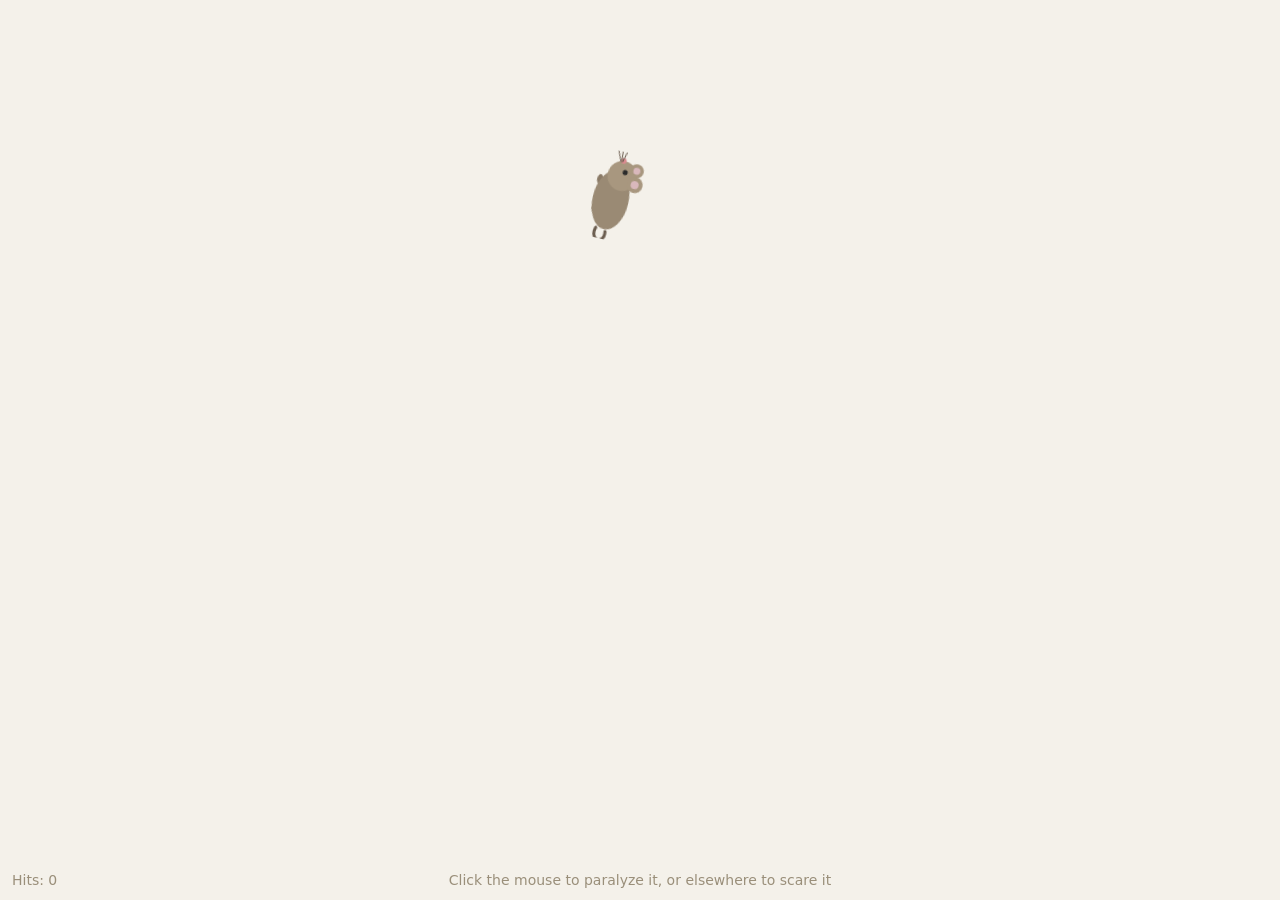
<file: jiji/index.html>
<!DOCTYPE html>
<html lang="en">
<head>
<meta charset="UTF-8">
<meta name="viewport" content="width=device-width, initial-scale=1.0">
<title>Running Mouse</title>
<style>
  html, body {
    margin: 0;
    padding: 0;
    width: 100%;
    height: 100%;
    overflow: hidden;
    background: #f4f1ea;
    cursor: crosshair;
  }
  #stage {
    position: fixed;
    inset: 0;
  }
  #mouse {
    position: absolute;
    top: 0;
    left: 0;
    width: 90px;
    height: 54px;
    /* transform set by JS: translate to position, rotate to heading */
    will-change: transform;
  }
  #hint {
    position: fixed;
    bottom: 12px;
    left: 50%;
    transform: translateX(-50%);
    font-family: system-ui, sans-serif;
    font-size: 14px;
    color: #9a8f7a;
    user-select: none;
    pointer-events: none;
  }
  #score {
    position: fixed;
    bottom: 12px;
    left: 12px;
    font-family: system-ui, sans-serif;
    font-size: 14px;
    color: #9a8f7a;
    user-select: none;
    pointer-events: none;
  }
</style>
</head>
<body>
  <div id="stage">
    <!--
      The mouse is drawn facing RIGHT (nose at the +x end) so that a rotation
      equal to the velocity's angle points the nose in the direction of travel.
    -->
    <svg id="mouse" viewBox="0 0 90 54" xmlns="http://www.w3.org/2000/svg">
      <!-- tail: trails behind (left side), curling -->
      <path d="M8 30 C -6 28, -4 44, 10 40" fill="none" stroke="#6b5d4f" stroke-width="3" stroke-linecap="round"/>
      <!-- hind foot -->
      <ellipse cx="30" cy="46" rx="6" ry="3" fill="#8a7a66"/>
      <!-- front foot -->
      <ellipse cx="58" cy="47" rx="5" ry="3" fill="#8a7a66"/>
      <!-- body -->
      <ellipse cx="40" cy="32" rx="30" ry="18" fill="#9a8a74"/>
      <!-- head -->
      <circle cx="66" cy="26" r="15" fill="#a8977f"/>
      <!-- ears -->
      <circle cx="60" cy="12" r="8" fill="#a8977f"/>
      <circle cx="60" cy="12" r="4" fill="#d9b8bc"/>
      <circle cx="74" cy="13" r="7" fill="#a8977f"/>
      <circle cx="74" cy="13" r="3.5" fill="#d9b8bc"/>
      <!-- eye (open) -->
      <circle id="eye-open" cx="70" cy="24" r="2.6" fill="#2b2b2b"/>
      <!-- eye (closed, shown only while paralyzed) -->
      <path id="eye-closed" d="M66 24 Q70 27 74 24" fill="none" stroke="#2b2b2b" stroke-width="2" stroke-linecap="round" style="display:none"/>
      <!-- nose -->
      <circle cx="81" cy="28" r="2.8" fill="#d98a8f"/>
      <!-- whiskers -->
      <g stroke="#6b5d4f" stroke-width="1" stroke-linecap="round">
        <line x1="80" y1="29" x2="92" y2="26"/>
        <line x1="80" y1="30" x2="92" y2="31"/>
        <line x1="80" y1="31" x2="92" y2="36"/>
      </g>
    </svg>
  </div>
  <div id="hint">Click the mouse to paralyze it, or elsewhere to scare it</div>
  <div id="score">Hits: 0</div>

<script>
(function () {
  "use strict";

  const stage = document.getElementById("stage");
  const el = document.getElementById("mouse");
  const eyeOpen = document.getElementById("eye-open");
  const eyeClosed = document.getElementById("eye-closed");
  const scoreEl = document.getElementById("score");

  // Running tally of successful direct hits (resets on page reload).
  let score = 0;

  // Hit radius: a click within this many px of the mouse center counts as a
  // direct hit (approximates the body, robust against rotation).
  const HIT_RADIUS = 30;
  // How long the mouse stays paralyzed after a direct hit, in milliseconds.
  const PARALYSIS_MS = 3000;
  // Tremble amplitudes while paralyzed (re-randomized every frame).
  const TREMBLE_PX = 3;    // positional shake, +/- px
  const TREMBLE_DEG = 6;   // rotational twitch, +/- degrees

  // Mouse SVG dimensions (keep in sync with CSS width/height).
  const W = 90, H = 54;

  // Speed bounds scaled to the viewport diagonal, in px/second.
  // A frozen mouse is no fun, and a blur is unreadable, so we clamp both ends.
  function viewportScale() {
    return Math.hypot(window.innerWidth, window.innerHeight);
  }
  function minSpeed() { return viewportScale() * 0.08; } // gentle trot
  function maxSpeed() { return viewportScale() * 0.22; } // quick dart

  // State: position is the mouse's CENTER; velocity in px/second.
  const state = {
    x: window.innerWidth / 2,
    y: window.innerHeight / 2,
    vx: 0,
    vy: 0,
    angle: 0, // radians, direction of travel (snaps instantly on change)
    paralyzedUntil: 0, // timestamp (ms) until which the mouse is paralyzed; 0 = free
  };

  function isParalyzed(now) {
    return now < state.paralyzedUntil;
  }

  function randomRange(lo, hi) {
    return lo + Math.random() * (hi - lo);
  }

  // Pick a brand-new random heading and speed, snapping instantly.
  function randomizeVelocity() {
    const heading = Math.random() * Math.PI * 2;
    const speed = randomRange(minSpeed(), maxSpeed());
    state.vx = Math.cos(heading) * speed;
    state.vy = Math.sin(heading) * speed;
  }

  // Schedule the next random change at a random interval (0.5s–3s).
  let changeTimer = null;
  function scheduleNextChange() {
    const delay = randomRange(500, 3000);
    changeTimer = window.setTimeout(() => {
      randomizeVelocity();
      scheduleNextChange();
    }, delay);
  }

  // Clicking scares the mouse: it darts away from the click point at top speed.
  function scareFrom(px, py) {
    let dx = state.x - px;
    let dy = state.y - py;
    let dist = Math.hypot(dx, dy);
    if (dist < 0.0001) {
      // Clicked dead-center on it: pick a random escape direction.
      const a = Math.random() * Math.PI * 2;
      dx = Math.cos(a);
      dy = Math.sin(a);
      dist = 1;
    }
    const speed = maxSpeed();
    state.vx = (dx / dist) * speed;
    state.vy = (dy / dist) * speed;
    // Reset the random-change clock so the scare isn't instantly overridden.
    if (changeTimer !== null) window.clearTimeout(changeTimer);
    scheduleNextChange();
  }

  // A direct hit paralyzes the mouse: it freezes in place (wiggling, eyes shut)
  // for PARALYSIS_MS, then resumes a fresh random wander.
  function paralyze(now) {
    state.paralyzedUntil = now + PARALYSIS_MS;
    score += 1;
    scoreEl.textContent = "Hits: " + score;
    state.vx = 0;
    state.vy = 0;
    eyeOpen.style.display = "none";
    eyeClosed.style.display = "";
    // Hold off the random-change clock until paralysis ends.
    if (changeTimer !== null) window.clearTimeout(changeTimer);
    changeTimer = window.setTimeout(() => {
      wakeUp();
    }, PARALYSIS_MS);
  }

  // End paralysis: open the eyes and start a fresh random wander.
  function wakeUp() {
    state.paralyzedUntil = 0;
    eyeOpen.style.display = "";
    eyeClosed.style.display = "none";
    randomizeVelocity();
    scheduleNextChange();
  }

  window.addEventListener("pointerdown", (e) => {
    const now = performance.now();
    // While paralyzed, the mouse can't react to any click.
    if (isParalyzed(now)) return;
    const dist = Math.hypot(state.x - e.clientX, state.y - e.clientY);
    if (dist <= HIT_RADIUS) {
      paralyze(now);
    } else {
      scareFrom(e.clientX, e.clientY);
    }
  });

  // Keep the mouse inside the viewport if the window shrinks.
  window.addEventListener("resize", clampToBounds);
  function clampToBounds() {
    const halfW = W / 2, halfH = H / 2;
    state.x = Math.min(Math.max(state.x, halfW), window.innerWidth - halfW);
    state.y = Math.min(Math.max(state.y, halfH), window.innerHeight - halfH);
  }

  // Animation loop.
  let lastTime = null;
  function frame(now) {
    if (lastTime === null) lastTime = now;
    let dt = (now - lastTime) / 1000;
    lastTime = now;
    // Guard against huge dt after a background tab resumes.
    if (dt > 0.1) dt = 0.1;

    if (isParalyzed(now)) {
      // Frozen in place: wiggle like a struggling, paralyzed animal. Apply a
      // small per-frame positional and rotational jitter around the current
      // position/heading without actually drifting (state.x/y stay put).
      const halfW = W / 2, halfH = H / 2;
      const jx = (Math.random() * 2 - 1) * TREMBLE_PX;
      const jy = (Math.random() * 2 - 1) * TREMBLE_PX;
      const jrot = (Math.random() * 2 - 1) * TREMBLE_DEG;

      const facingLeft = Math.cos(state.angle) < 0;
      const deg = (facingLeft ? Math.PI - state.angle : state.angle) * 180 / Math.PI + jrot;
      const flipY = facingLeft ? -1 : 1;

      el.style.transform =
        "translate(" + (state.x - halfW + jx) + "px," + (state.y - halfH + jy) + "px) " +
        "rotate(" + deg + "deg) scaleY(" + flipY + ")";
      el.style.transformOrigin = halfW + "px " + halfH + "px";

      requestAnimationFrame(frame);
      return;
    }

    state.x += state.vx * dt;
    state.y += state.vy * dt;

    // Bounce off the edges, using the mouse's half-extent as the margin.
    const halfW = W / 2, halfH = H / 2;
    if (state.x < halfW) {
      state.x = halfW;
      state.vx = Math.abs(state.vx);
    } else if (state.x > window.innerWidth - halfW) {
      state.x = window.innerWidth - halfW;
      state.vx = -Math.abs(state.vx);
    }
    if (state.y < halfH) {
      state.y = halfH;
      state.vy = Math.abs(state.vy);
    } else if (state.y > window.innerHeight - halfH) {
      state.y = window.innerHeight - halfH;
      state.vy = -Math.abs(state.vy);
    }

    // Face the direction of travel. Only update when actually moving so a
    // momentarily stationary mouse keeps its last sensible heading.
    if (state.vx !== 0 || state.vy !== 0) {
      state.angle = Math.atan2(state.vy, state.vx);
    }
    // When heading left, a plain rotation would turn the mouse belly-up.
    // Flip it vertically instead so it stays upright while facing left,
    // and mirror the angle so the nose still leads.
    const facingLeft = Math.cos(state.angle) < 0;
    const deg = (facingLeft ? Math.PI - state.angle : state.angle) * 180 / Math.PI;
    const flipY = facingLeft ? -1 : 1;

    // Position by the center, then rotate/flip about the center.
    el.style.transform =
      "translate(" + (state.x - halfW) + "px," + (state.y - halfH) + "px) " +
      "rotate(" + deg + "deg) scaleY(" + flipY + ")";
    el.style.transformOrigin = halfW + "px " + halfH + "px";

    requestAnimationFrame(frame);
  }

  // Kick things off.
  randomizeVelocity();
  scheduleNextChange();
  requestAnimationFrame(frame);
})();
</script>
</body>
</html>
</file>
